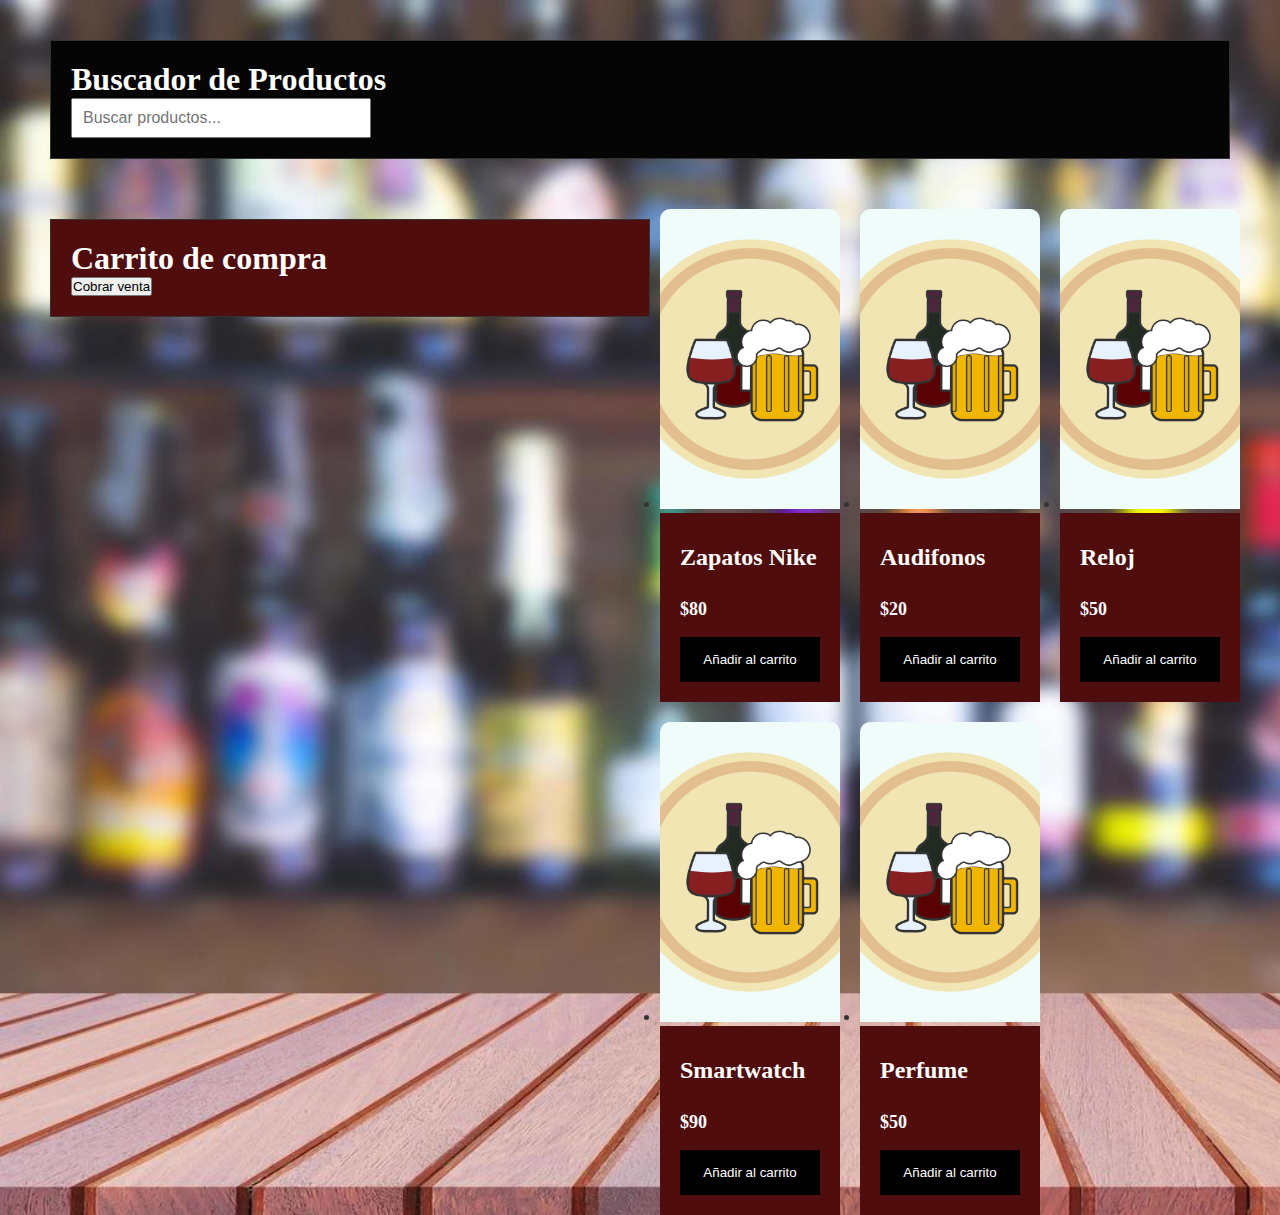
<file: Interfaz_ventas/index.html>
<!DOCTYPE html>
<html lang="en">
	<head>
		<meta charset="UTF-8" />
		<meta http-equiv="X-UA-Compatible" content="IE=edge" />
		<meta
			name="viewport"
			content="width=device-width, initial-scale=1.0"
		/>
		<title>Tienda</title>
		<link rel="stylesheet" href="styles.css" />
	</head>


	<body>

		<header>
			<div class="container">	
				<div class="item">
				<h1>Buscador de Productos</h1>
				<form id="search-form">
					<input type="text" id="search-input" placeholder="Buscar productos...">
				</form>
				</div>
			</div>
			</header>	

		<div class="cart">
			<div class="item">
			<h1>Carrito de compra</h1>
			<ul id="cart-items">
				<!-- Los elementos agregados al carrito se mostrarán aquí -->
			</ul>
			<button class="cobrar">Cobrar venta</button>
			</div>
		</div>


	<ul id="product-list">
		<div class="container-items">
			<li>
			<div class="item">
				<figure>
					<img
						src="alcohol-drinks-color-icons-set-wine-bottle-glass-and-foamy-beer-mug-bar-sign-isolated-illustration-vector.jpg"
						alt="producto"
					/>
				</figure>
				
				<div class="info-product">
					<h2>Zapatos Nike</h2>
					<p class="price">$80</p>
					<button class="add-to-cart">Añadir al carrito</button>
				</div>
			</div>
			</li>
			<li>
			<div class="item">
				<figure>
					<img
						src="alcohol-drinks-color-icons-set-wine-bottle-glass-and-foamy-beer-mug-bar-sign-isolated-illustration-vector.jpg"
						alt="producto"
					/>
				</figure>
				<div class="info-product">
					<h2>Audifonos</h2>
					<p class="price">$20</p>
					<button class="add-to-cart">Añadir al carrito</button>
				</div>
			</div>
			</li>
			<li>
			<div class="item">
				<figure>
					<img
						src="alcohol-drinks-color-icons-set-wine-bottle-glass-and-foamy-beer-mug-bar-sign-isolated-illustration-vector.jpg"
						alt="producto"
					/>
				</figure>
				<div class="info-product">
					<h2>Reloj</h2>
					<p class="price">$50</p>
					<button class="add-to-cart">Añadir al carrito</button>
				</div>
			</div>
			</li>
			<li>
			<div class="item">
				<figure>
					<img
						src="alcohol-drinks-color-icons-set-wine-bottle-glass-and-foamy-beer-mug-bar-sign-isolated-illustration-vector.jpg"
						alt="producto"
					/>
				</figure>
				<div class="info-product">
					<h2>Smartwatch</h2>
					<p class="price">$90</p>
					<button class="add-to-cart">Añadir al carrito</button>
				</div>
			</div>
			</li>
			<li>
			<div class="item">
				<figure>
					<img
						src="alcohol-drinks-color-icons-set-wine-bottle-glass-and-foamy-beer-mug-bar-sign-isolated-illustration-vector.jpg"
						alt="producto"
					/>
				</figure>
				<div class="info-product">
					<h2>Perfume</h2>
					<p class="price">$50</p>
					<button class="add-to-cart">Añadir al carrito</button>
				</div>
			</div>
			</li>
		</div>
    </ul>

	</body>
</html>


<script>
    document.addEventListener('DOMContentLoaded', function () {
        const addToCartButtons = document.querySelectorAll('.add-to-cart');
        const cartItemsList = document.getElementById('cart-items');

        addToCartButtons.forEach(button => {
            button.addEventListener('click', () => {
                const product = button.parentNode;
                const productName = product.querySelector('h2').textContent;

                const cartItem = document.createElement('li');
                cartItem.textContent = productName;

                cartItemsList.appendChild(cartItem);
            });
        });
    });
</script>

<script>
    document.addEventListener('DOMContentLoaded', function () {
        const searchInput = document.getElementById('search-input');
        const productList = document.getElementById('product-list').getElementsByTagName('li');

        searchInput.addEventListener('input', function () {
            const searchTerm = searchInput.value.toLowerCase();

            for (let i = 0; i < productList.length; i++) {
                const product = productList[i];
                const productName = product.textContent.toLowerCase();

                if (productName.includes(searchTerm)) {
                    product.style.display = 'block';
                } else {
                    product.style.display = 'none';
                }
            }
        });
    });
</script>
</file>
<file: Interfaz_ventas/styles.css>
/* Globales */
*::after,
*::before,
*{
    margin: 0;
    padding: 0;
    box-sizing: border-box;
}

body {
    background-image: url('empty-wooden-counter-with-blurred-background-of-many-liquor-and-brandy-on-shelf-of-wooden-wall-decoration-in-vintage-liquor-store-free-photo.jpg'); /* Cambia la ruta a la ubicación de tu imagen */
    background-size: cover; /* Ajusta el tamaño de la imagen para cubrir el cuerpo */
  }

body{

    margin: 0 auto;
    max-width: 1200px;
    font-family: 'Lato';
    color: #333;
}

.icon-cart{
    width: 40px;
    height: 40px;
    stroke: #000;
}

.icon-cart:hover{
    cursor: pointer;
}

img{
    max-width: 100%;

}

/* Header */
header{
    display: flex;
    justify-content: space-between;
    padding: 30px 0 40px 0;
}

.container-icon{
    position: relative;
}

.count-products{
    position: absolute;
    top: 55%;
    right: 0;

    background-color: #000;
    color: #fff;
    width: 25px;
    height: 25px;

    display: flex;
    justify-content: center;
    align-items: center;
    border-radius: 50%;
}

#contador-productos{
    font-size: 12px;
}

.container-cart-products{
    position: absolute;
    top: 50px;
    right: 0;

    background-color: #fff;
    width: 400px;
    z-index: 1;
    box-shadow: 0 10px 20px rgba(0, 0, 0, 0.20);
    border-radius: 10px;
    
}

.cart-product{
    display: flex;
    align-items: center;
    justify-content: space-between;
    padding: 30px;

    border-bottom: 1px solid rgba(0, 0, 0, 0.20);

}

.info-cart-product{
    display: flex;
    justify-content: space-between;
    flex: 0.8;
}

.titulo-producto-carrito{
    font-size: 20px;
}

.precio-producto-carrito{
    font-weight: 700;
    font-size: 20px;
    margin-left: 10px;
}

.cantidad-producto-carrito{
    font-weight: 400;
    font-size: 20px;
}

.icon-close{
    width: 25px;
    height: 25px;
}

.icon-close:hover{
    stroke: red;
    cursor: pointer;
}

.cart-total{
    display: flex;
    justify-content: center;
    align-items: center;
    padding: 20px 0;
    gap: 20px;
}

.cart-total h3{
    font-size: 20px;
    font-weight: 700;
}

.total-pagar{
    font-size: 20px;
    font-weight: 900;
}

.hidden-cart{
    display: none;
}




/* Main */
.container-items{
    display: grid;
    grid-template-columns: repeat(3, 1fr);
    gap: 20px;
}

.item{
    border-radius: 10px;
    color: #fff;
}

.item:hover{
    box-shadow: 0 10px 20px rgba(0, 0, 0, 0.20);
}

.item img{
    width: 100%;
    height: 300px;
    object-fit: cover;
    border-radius: 10px 10px 0 0;
    transition: all .5s;

}

.item figure{
    overflow: hidden;
}

.item:hover img{
    transform: scale(1.2);
}

.info-product{
    padding: 15px 30px;
    line-height: 2;
    display: flex;
    flex-direction: column;
    gap: 10px;
    background-color: #500d0d;
    padding: 20px;
}

.price{
    font-size: 18px;
    font-weight: 900;
}

.info-product button{
    border: none;
    background: none;
    background-color: #000;
    color: #fff;
    padding: 15px 10px;
    cursor: pointer;
}

.cart {
    border: 1px solid #333;
    margin: 10px;
    background-color: #500d0d;
    width: 50%; /* Ancho del contenido principal */
    float: left; /* Hace que el contenido principal flote a la izquierda */
    padding: 20px; /* Espacio alrededor del contenido principal */

  }

  .container {
    border: 1px solid #333;
    margin: 10px;
    width: 100%; /* Ancho del contenido principal */
    float: left; /* Hace que el contenido principal flote a la izquierda */
    background-color: #050505; /* Color de fondo del contenido principal */
    padding: 20px; /* Espacio alrededor del contenido principal */
  }



#search-input {
    width: 300px; /* Cambia el ancho de la caja de texto */
    height: 40px; /* Cambia la altura de la caja de texto */
    padding: 10px; /* Añade espacio interno para el contenido */
    font-size: 16px; /* Cambia el tamaño de fuente */
  }
</file>
